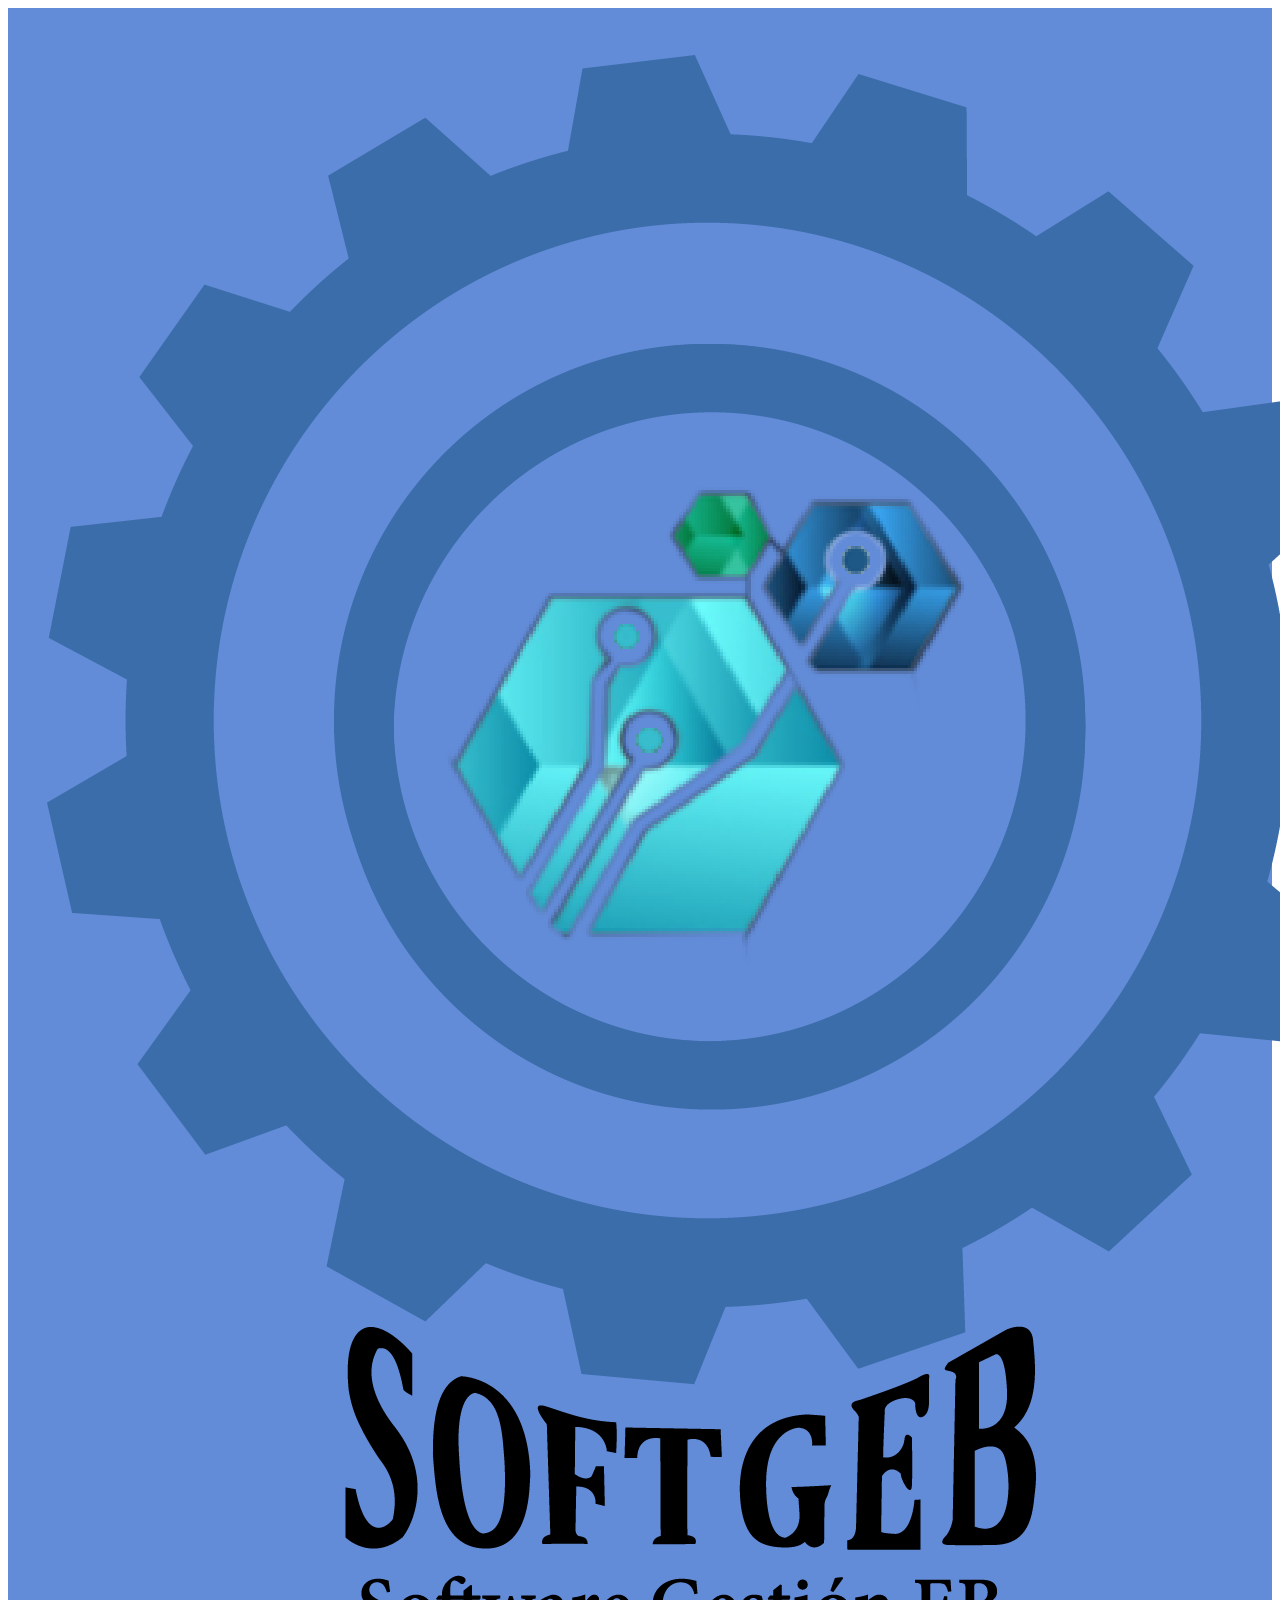
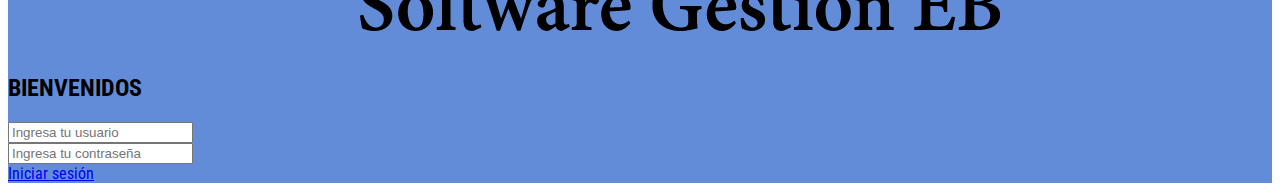
<file: index.html>
<!DOCTYPE html>
<html>
	
	<head lang="es">
		<meta charset="UTF-16" />
		<title>SOFTGEB</title>
		
		<!--Cargar hojas de estilo-->
		<link rel="stylesheet" href="./styles/index.css" />
		<!--Cargar bootstrap-->
		<link 
        	href="https://cdn.jsdelivr.net/npm/bootstrap@5.2.0/dist/css/bootstrap.min.css" rel="stylesheet" integrity="sha384-gH2yIJqKdNHPEq0n4Mqa/HGKIhSkIHeL5AyhkYV8i59U5AR6csBvApHHNl/vI1Bx" crossorigin="anonymous">
    	<script 
        	src="https://cdn.jsdelivr.net/npm/bootstrap@5.2.0/dist/js/bootstrap.bundle.min.js" integrity="sha384-A3rJD856KowSb7dwlZdYEkO39Gagi7vIsF0jrRAoQmDKKtQBHUuLZ9AsSv4jD4Xa" crossorigin="anonymous">
    	</script>
    	<script 
        	src="https://cdn.jsdelivr.net/npm/@popperjs/core@2.11.5/dist/umd/popper.min.js" integrity="sha384-Xe+8cL9oJa6tN/veChSP7q+mnSPaj5Bcu9mPX5F5xIGE0DVittaqT5lorf0EI7Vk" crossorigin="anonymous"></script>
    	<script 
        	src="https://cdn.jsdelivr.net/npm/bootstrap@5.2.0/dist/js/bootstrap.min.js" 
        	integrity="sha384-ODmDIVzN+pFdexxHEHFBQH3/9/vQ9uori45z4JjnFsRydbmQbmL5t1tQ0culUzyK" crossorigin="anonymous">
    	</script>

		<link rel="preconnect" href="https://fonts.googleapis.com">
		<link rel="preconnect" href="https://fonts.gstatic.com" crossorigin>
		<link href="https://fonts.googleapis.com/css2?family=Dosis&family=Roboto+Condensed&display=swap" rel="stylesheet">


	</head>
	
	<body>

		<section class="vh-100" style="background-color: #638cd8;">
			<div class="container py-5 h-100">
				<div class="row d-flex justify-content-center align-items-center h-100">
					<div class="col-12 col-md-10 col-lg-7 col-xl-6">
						<div class="card shadow-2-strong" style="border-radius: 1rem;">
							<div class="card-body p-2 text-center">
								<img src="./img/Logo Softgeb.png" class="w-50" alt="logo" />
								<h2 class="mb-4 pt-2">BIENVENIDOS</h2>
								<form>
									<div class="mb-4">
										<input type="text" id="user" class="form-control" placeholder="Ingresa tu usuario"/>
									</div>
						  
									<div class="mb-4">
										<input type="password" id="password" class="form-control" placeholder="Ingresa tu contraseña" />
									</div>
								</form>
								<div class="d-grid gap-2 col-6 mx-auto mb-4">
									<a class="btn btn-primary" href="./inventario.html" role="button">Iniciar sesión</a>
								</div>
							</div>
						</div>
					</div>
				</div>
			</div>
		</section>
		
		<!--Cargar scripts-->
		<script src="./scripts/index.js"></script>
	</body>
</html>
</file>
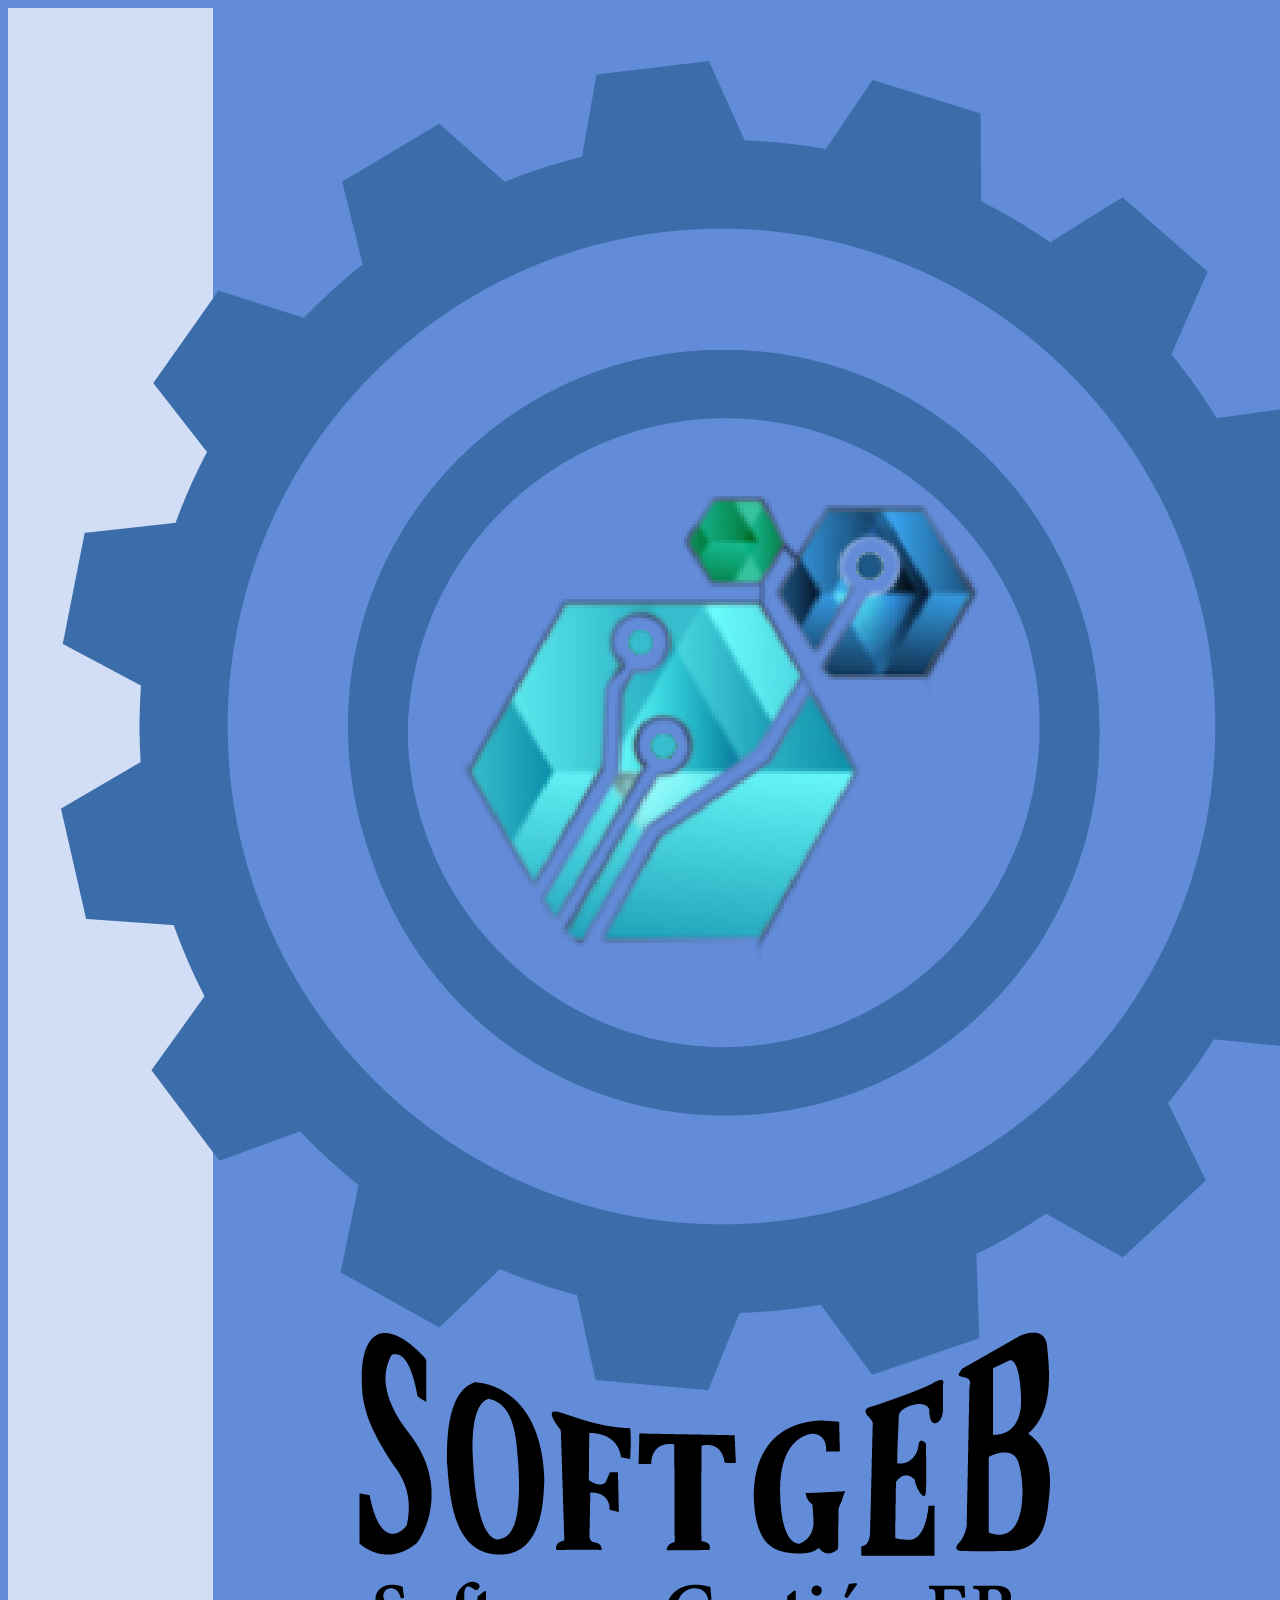
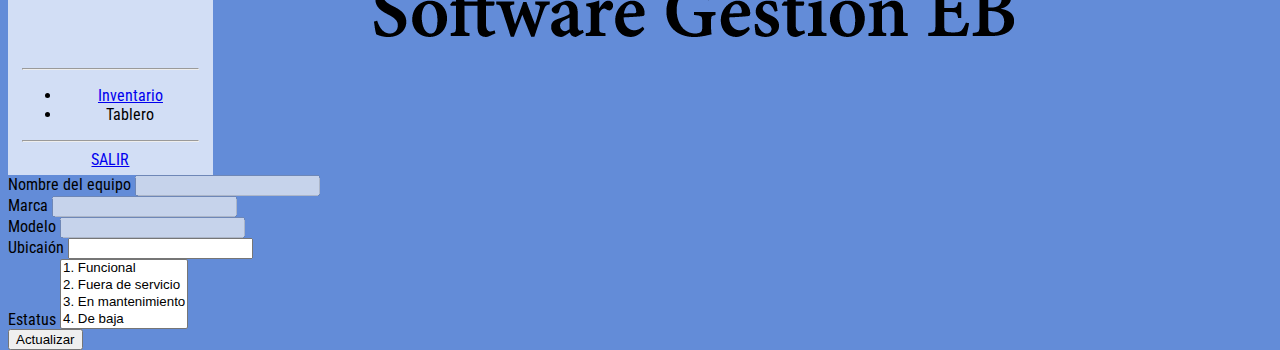
<file: actualizar.html>
<!DOCTYPE html>
<html>
	
	<head lang="es">
		<meta charset="UTF-16" />
		<title>SOFTGEB - ACTUALIZAR</title>
		
		<link rel="stylesheet" href="./styles/actualizar.css" />

		<link 
        	href="https://cdn.jsdelivr.net/npm/bootstrap@5.2.0/dist/css/bootstrap.min.css" rel="stylesheet" integrity="sha384-gH2yIJqKdNHPEq0n4Mqa/HGKIhSkIHeL5AyhkYV8i59U5AR6csBvApHHNl/vI1Bx" crossorigin="anonymous">
    	<script 
        	src="https://cdn.jsdelivr.net/npm/bootstrap@5.2.0/dist/js/bootstrap.bundle.min.js" integrity="sha384-A3rJD856KowSb7dwlZdYEkO39Gagi7vIsF0jrRAoQmDKKtQBHUuLZ9AsSv4jD4Xa" crossorigin="anonymous">
    	</script>
    	<script 
        	src="https://cdn.jsdelivr.net/npm/@popperjs/core@2.11.5/dist/umd/popper.min.js" integrity="sha384-Xe+8cL9oJa6tN/veChSP7q+mnSPaj5Bcu9mPX5F5xIGE0DVittaqT5lorf0EI7Vk" crossorigin="anonymous"></script>
    	<script 
        	src="https://cdn.jsdelivr.net/npm/bootstrap@5.2.0/dist/js/bootstrap.min.js" 
        	integrity="sha384-ODmDIVzN+pFdexxHEHFBQH3/9/vQ9uori45z4JjnFsRydbmQbmL5t1tQ0culUzyK" crossorigin="anonymous">
    	</script>

<link rel="preconnect" href="https://fonts.googleapis.com">
<link rel="preconnect" href="https://fonts.gstatic.com" crossorigin>
<link href="https://fonts.googleapis.com/css2?family=Dosis&family=Roboto+Condensed&display=swap" rel="stylesheet">


	</head>
	
	<body class="body">
		<main class="d-flex">			
				<div class="flex-sidebar d-none d-lg-block me-5 sidebar">
					<div class="d-flex flex-column p-3 logo_content">
						<img src="./img/Logo Softgeb.png" class="img-fluid" alt="logo de Softgeb">	
					</div>
					<hr>
					<ul class="nav nav-pills flex-column mb-auto">
						<li class="nav-item">
							<a class="nav-link active" href="./inventario.html">Inventario</a>
						</li>
						<li>
							<a class="nav-link disabled">Tablero</a>
						</li>
					</ul>
					<hr>
					<div class="pt-1">
						<a class="btn btn-primary" href="./index.html" role="button">SALIR</a>
					</div>
				</div>
				<form class="flex-form align-self-center m-auto p-5 bg-gradient" onsubmit="">
					<div class="mb-2">
						<label for="nombre_equipo" class="form-label">Nombre del equipo</label>
						<input type="text" class="form-control" id="nombre_equipo" aria-label="Disabled input example" disabled>
					</div>
					<div class="mb-2">
						<label for="marca" class="form-label">Marca</label>
						<input type="text" class="form-control" id="marca" aria-label="Disabled input example" disabled>
					</div>
					<div class="mb-2">
						<label for="modelo" class="form-label">Modelo</label>
						<input type="text" class="form-control" id="modelo" aria-label="Disabled input example" disabled>
					</div>
					<div class="mb-2">
						<label for="ubicacion" class="form-label">Ubicaión</label>
						<input type="text" class="form-control" id="ubicacion">
					</div>
					<label for="estatus" class="form-label">Estatus</label>
					<select class="form-select" multiple >
						<option value="1">1. Funcional</option>
						<option value="2">2. Fuera de servicio</option>
						<option value="3">3. En mantenimiento</option>
						<option value="3">4. De baja</option>
					</select>
					<div class="pt-2">
						<button class="btn btn-primary">Actualizar</button>
					</div>
				</form>
		</main>
	</body>
</html>
</file>
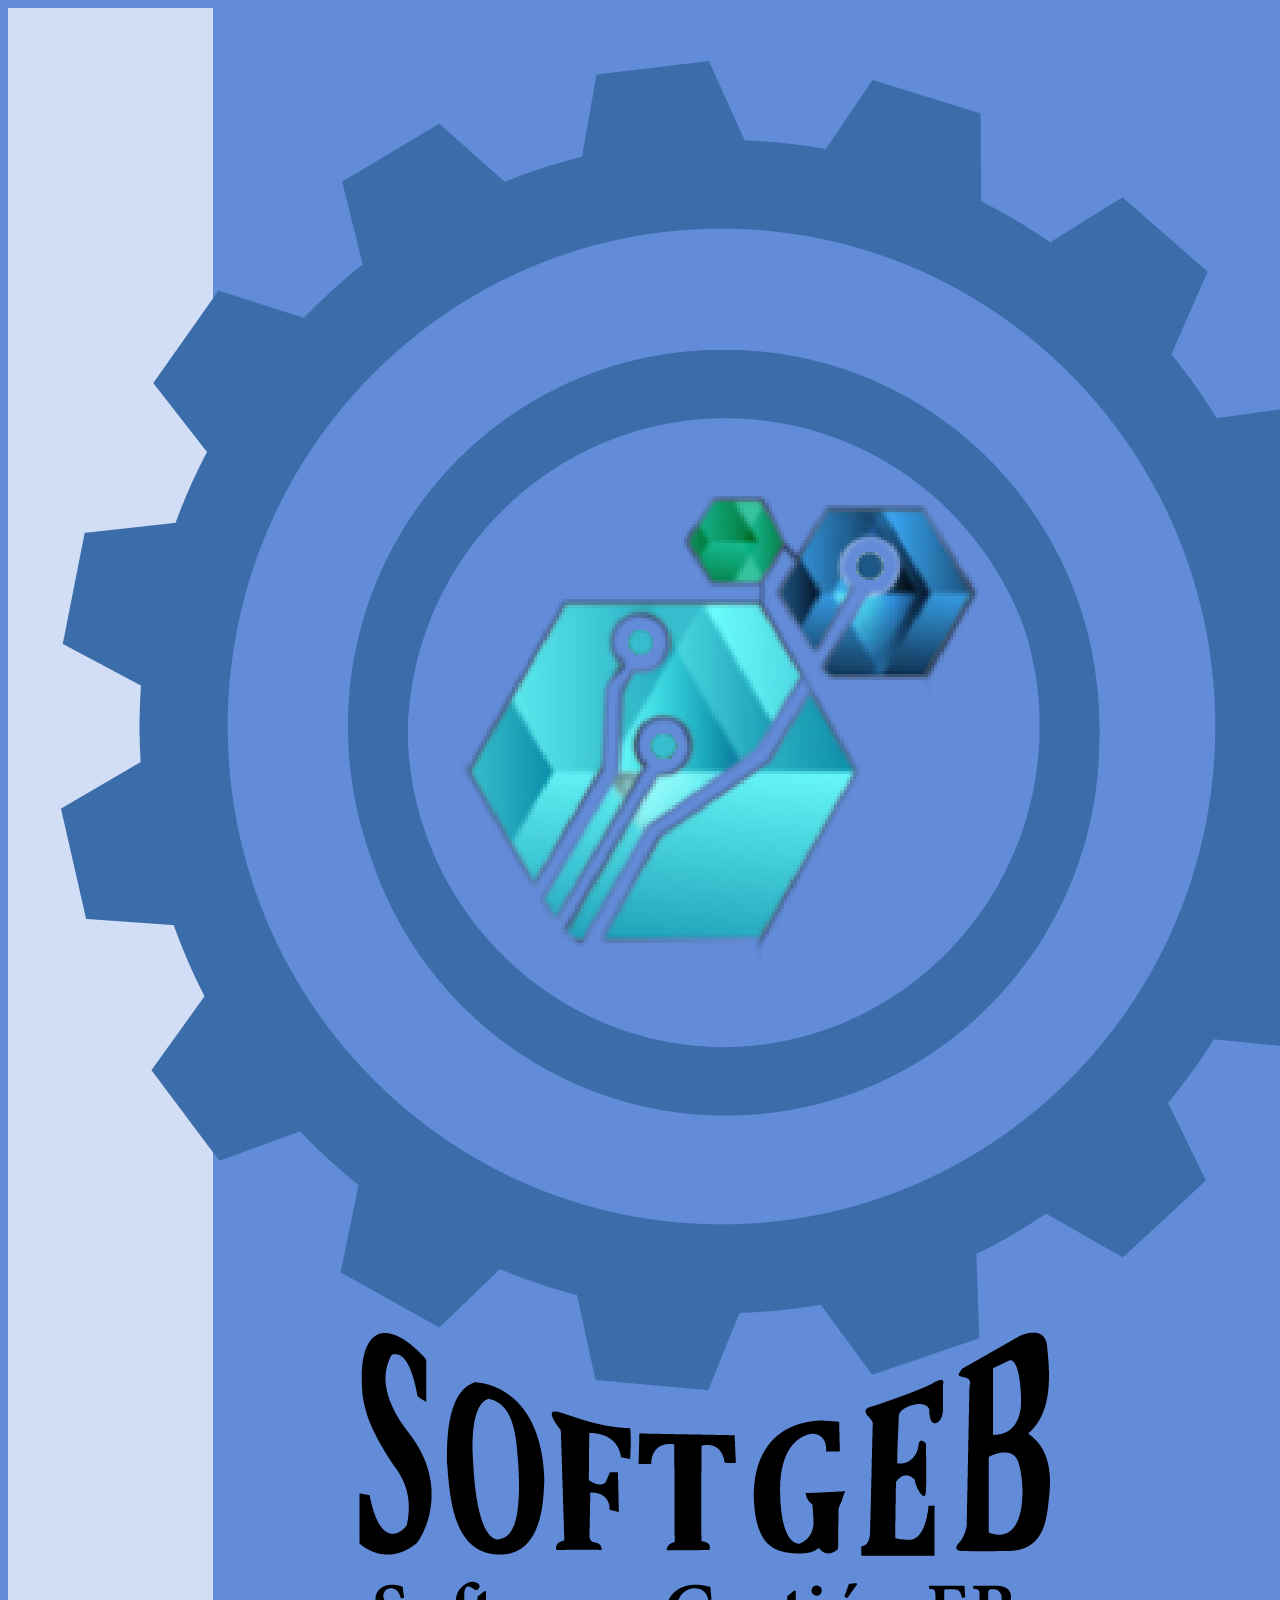
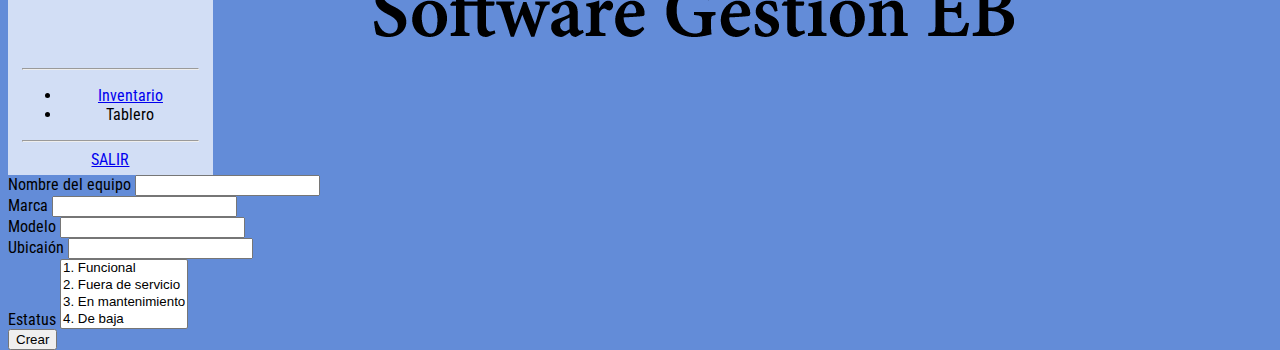
<file: crear.html>
<!DOCTYPE html>
<html>
	
	<head lang="es">
		<meta charset="UTF-16" />
		<title>SOFTGEB - CREAR</title>
		
		<link rel="stylesheet" href="./styles/crear.css" />

		<link 
        	href="https://cdn.jsdelivr.net/npm/bootstrap@5.2.0/dist/css/bootstrap.min.css" rel="stylesheet" integrity="sha384-gH2yIJqKdNHPEq0n4Mqa/HGKIhSkIHeL5AyhkYV8i59U5AR6csBvApHHNl/vI1Bx" crossorigin="anonymous">
    	<script 
        	src="https://cdn.jsdelivr.net/npm/bootstrap@5.2.0/dist/js/bootstrap.bundle.min.js" integrity="sha384-A3rJD856KowSb7dwlZdYEkO39Gagi7vIsF0jrRAoQmDKKtQBHUuLZ9AsSv4jD4Xa" crossorigin="anonymous">
    	</script>
    	<script 
        	src="https://cdn.jsdelivr.net/npm/@popperjs/core@2.11.5/dist/umd/popper.min.js" integrity="sha384-Xe+8cL9oJa6tN/veChSP7q+mnSPaj5Bcu9mPX5F5xIGE0DVittaqT5lorf0EI7Vk" crossorigin="anonymous"></script>
    	<script 
        	src="https://cdn.jsdelivr.net/npm/bootstrap@5.2.0/dist/js/bootstrap.min.js" 
        	integrity="sha384-ODmDIVzN+pFdexxHEHFBQH3/9/vQ9uori45z4JjnFsRydbmQbmL5t1tQ0culUzyK" crossorigin="anonymous">
    	</script>

<link rel="preconnect" href="https://fonts.googleapis.com">
<link rel="preconnect" href="https://fonts.gstatic.com" crossorigin>
<link href="https://fonts.googleapis.com/css2?family=Dosis&family=Roboto+Condensed&display=swap" rel="stylesheet">


	</head>
	
	<body class="body">
		<main class="d-flex">			
				<div class="flex-sidebar d-none d-lg-block me-5 sidebar">
					<div class="d-flex flex-column p-3 logo_content">
						<img src="./img/Logo Softgeb.png" class="img-fluid" alt="logo de Softgeb">	
					</div>
					<hr>
					<ul class="nav nav-pills flex-column mb-auto">
						<li class="nav-item">
							<a class="nav-link active" href="./inventario.html">Inventario</a>
						</li>
						<li>
							<a class="nav-link disabled">Tablero</a>
						</li>
					</ul>
					<hr>
					<div class="pt-1">
						<a class="btn btn-primary" href="./index.html" role="button">SALIR</a>
					</div>
				</div>

				<!--Formulario-->
				<form class="flex-form align-self-center m-auto p-5 bg-gradient" onsubmit="get_data_form(event)">
						<div class="mb-2">
							<label for="nombre_equipo" class="form-label">Nombre del equipo</label>
							<input type="text" class="form-control" id="nombre_equipo" name="nombre_equipo">
						</div>
						<div class="mb-2">
							<label for="marca" class="form-label">Marca</label>
							<input type="text" class="form-control" id="marca" name="marca">
						</div>
						<div class="mb-2">
							<label for="modelo" class="form-label">Modelo</label>
							<input type="text" class="form-control" id="modelo" name="modelo">
						</div>
						<div class="mb-2">
							<label for="ubicacion" class="form-label">Ubicaión</label>
							<input type="number" class="form-control" id="ubicacion" name="ubicacion">
						</div>
						<label for="estatus" class="form-label">Estatus</label>
						<select type="number" class="form-select" multiple name="estatus">
							<option value="1">1. Funcional</option>
							<option value="2">2. Fuera de servicio</option>
							<option value="3">3. En mantenimiento</option>
							<option value="4">4. De baja</option>
						</select>
						<div class="pt-2">
							<button type="submit" class="btn btn-primary" id="btn-crear">
								Crear
							</button>
						</div>
					</div>
				</form>
				
		</main>
	</body>
</html>
</file>
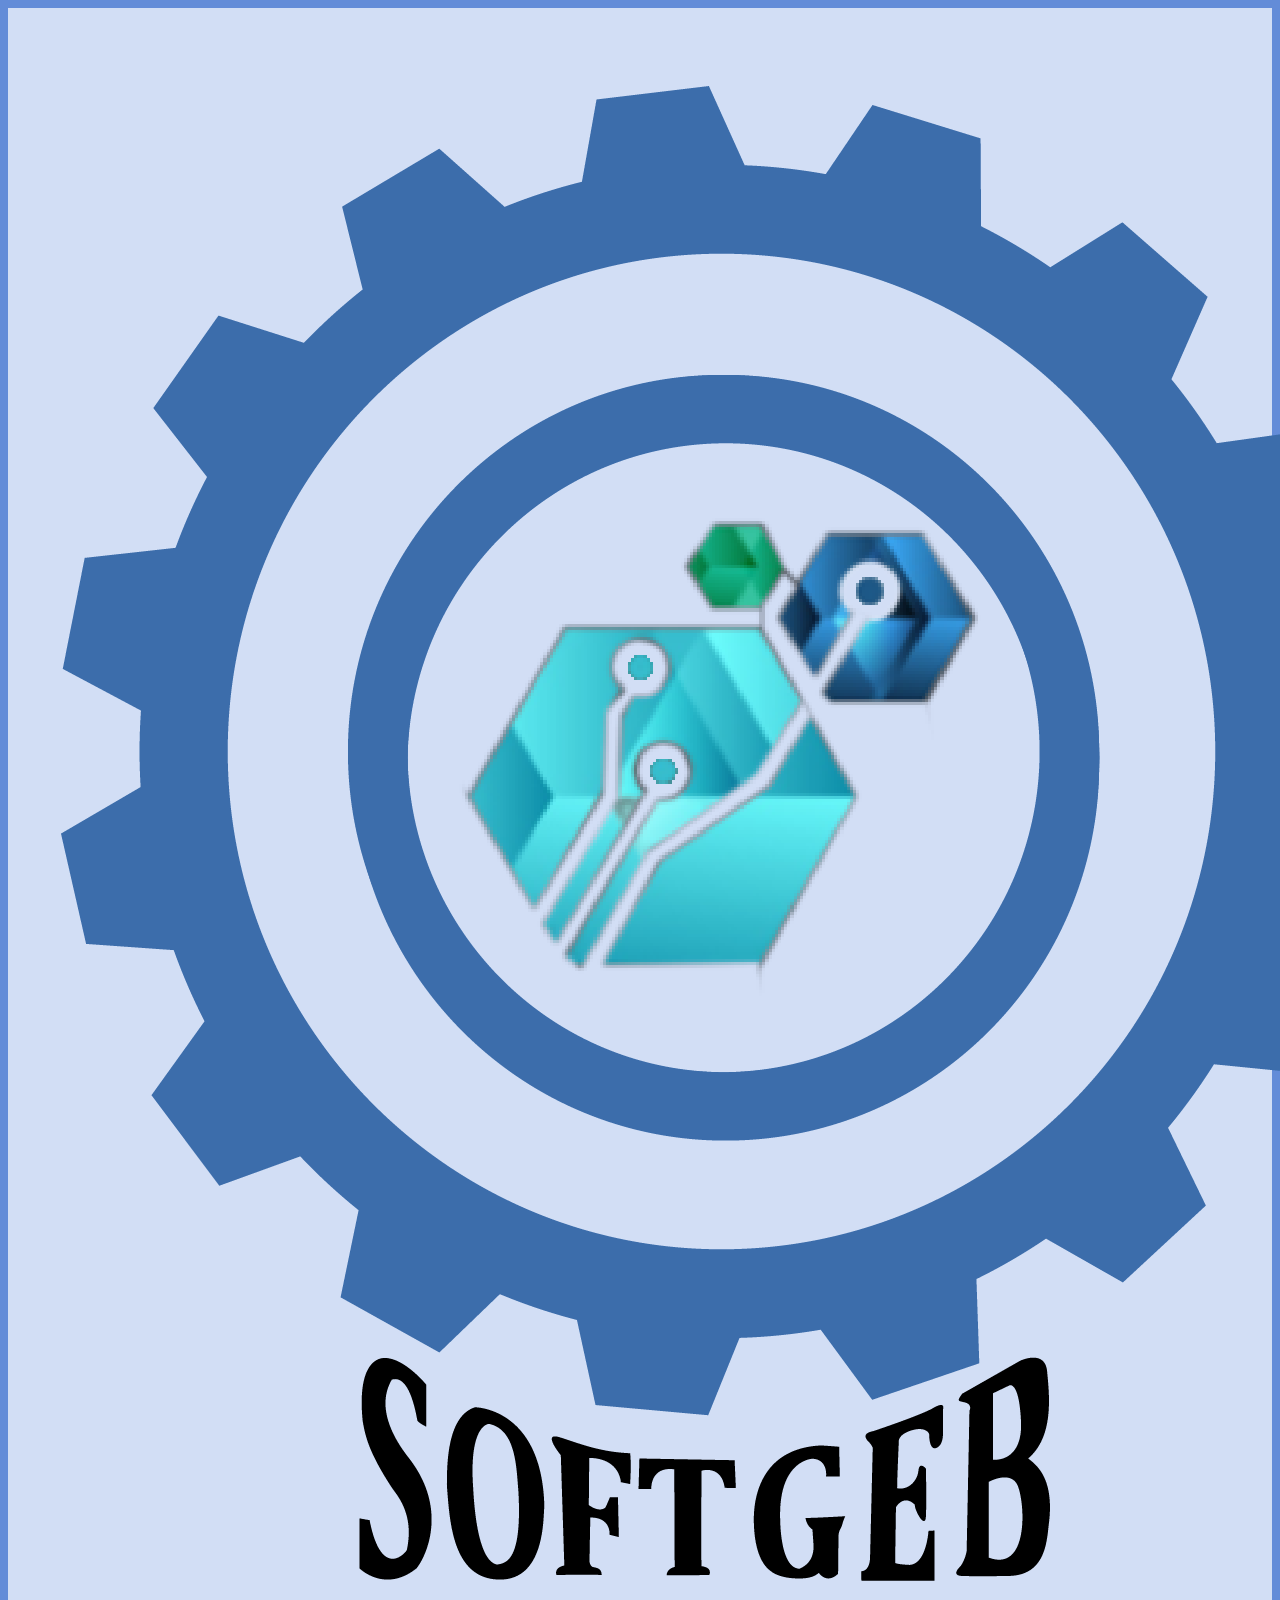
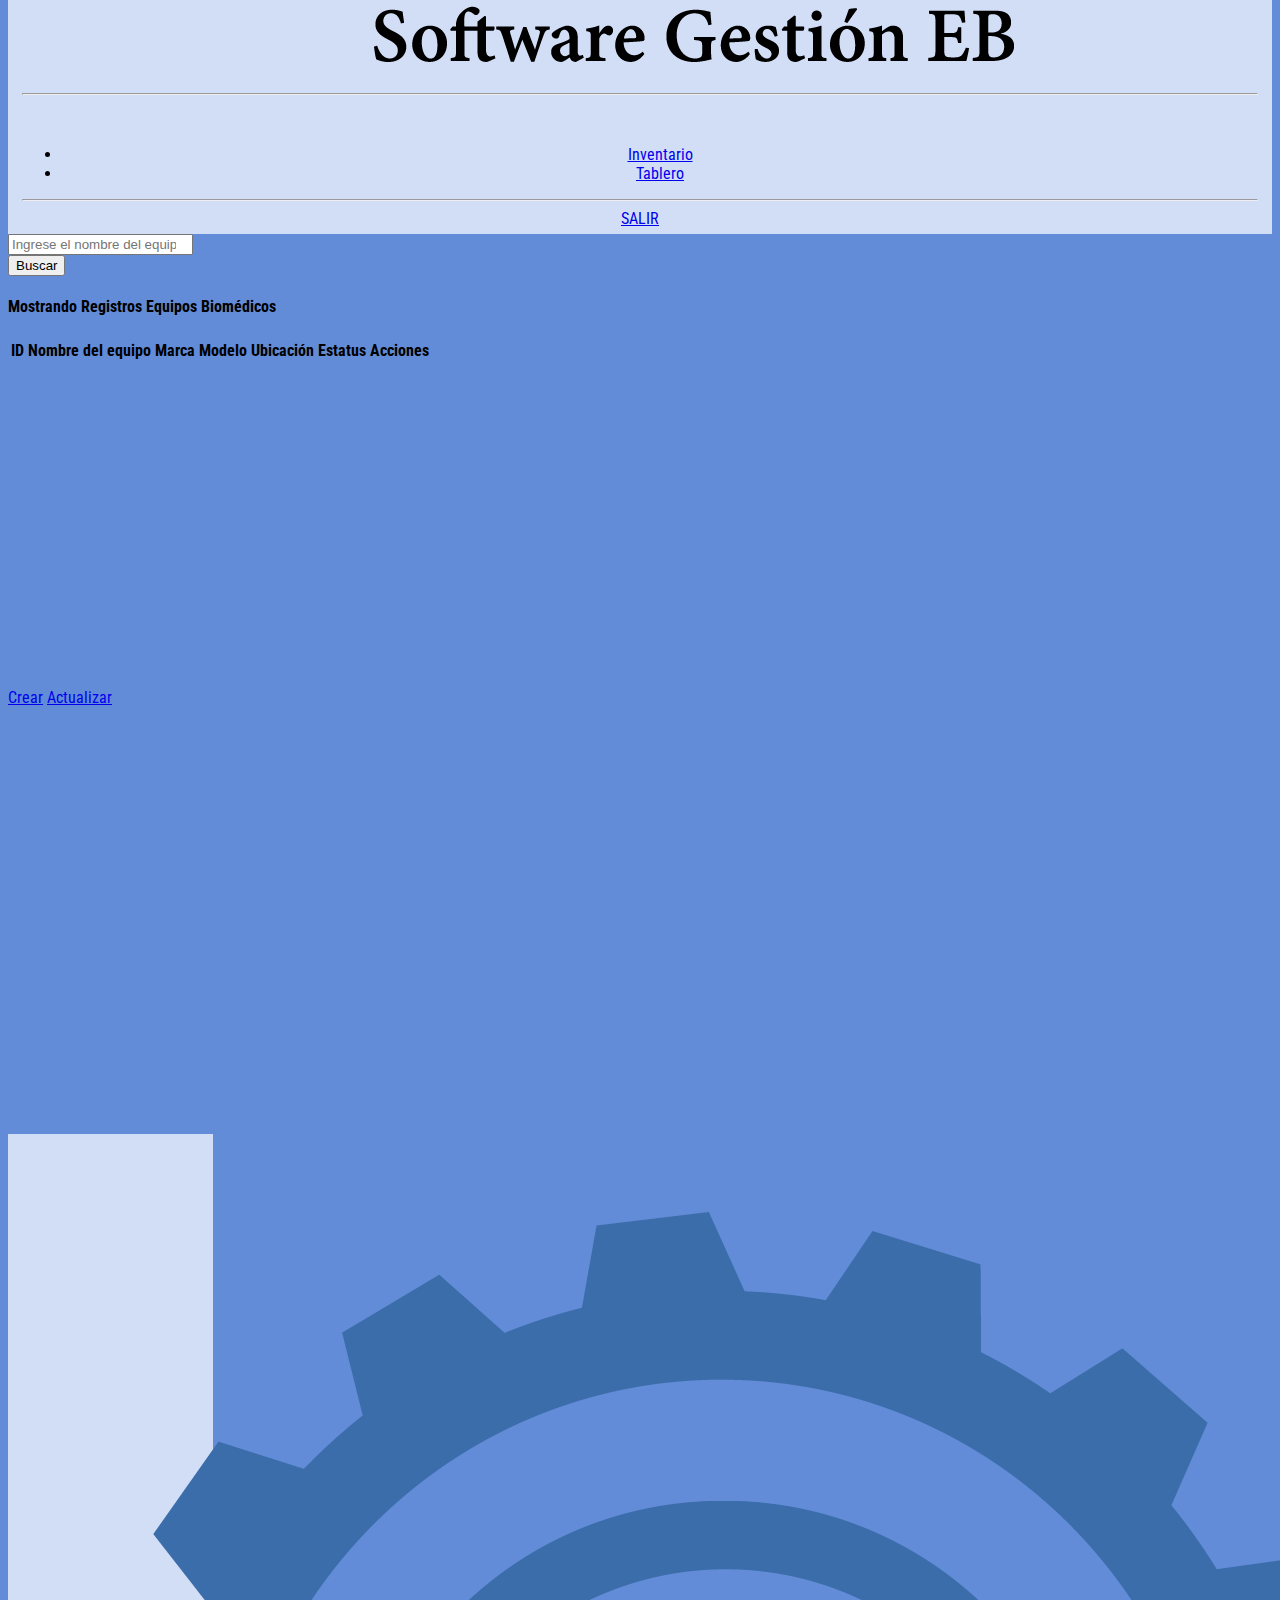
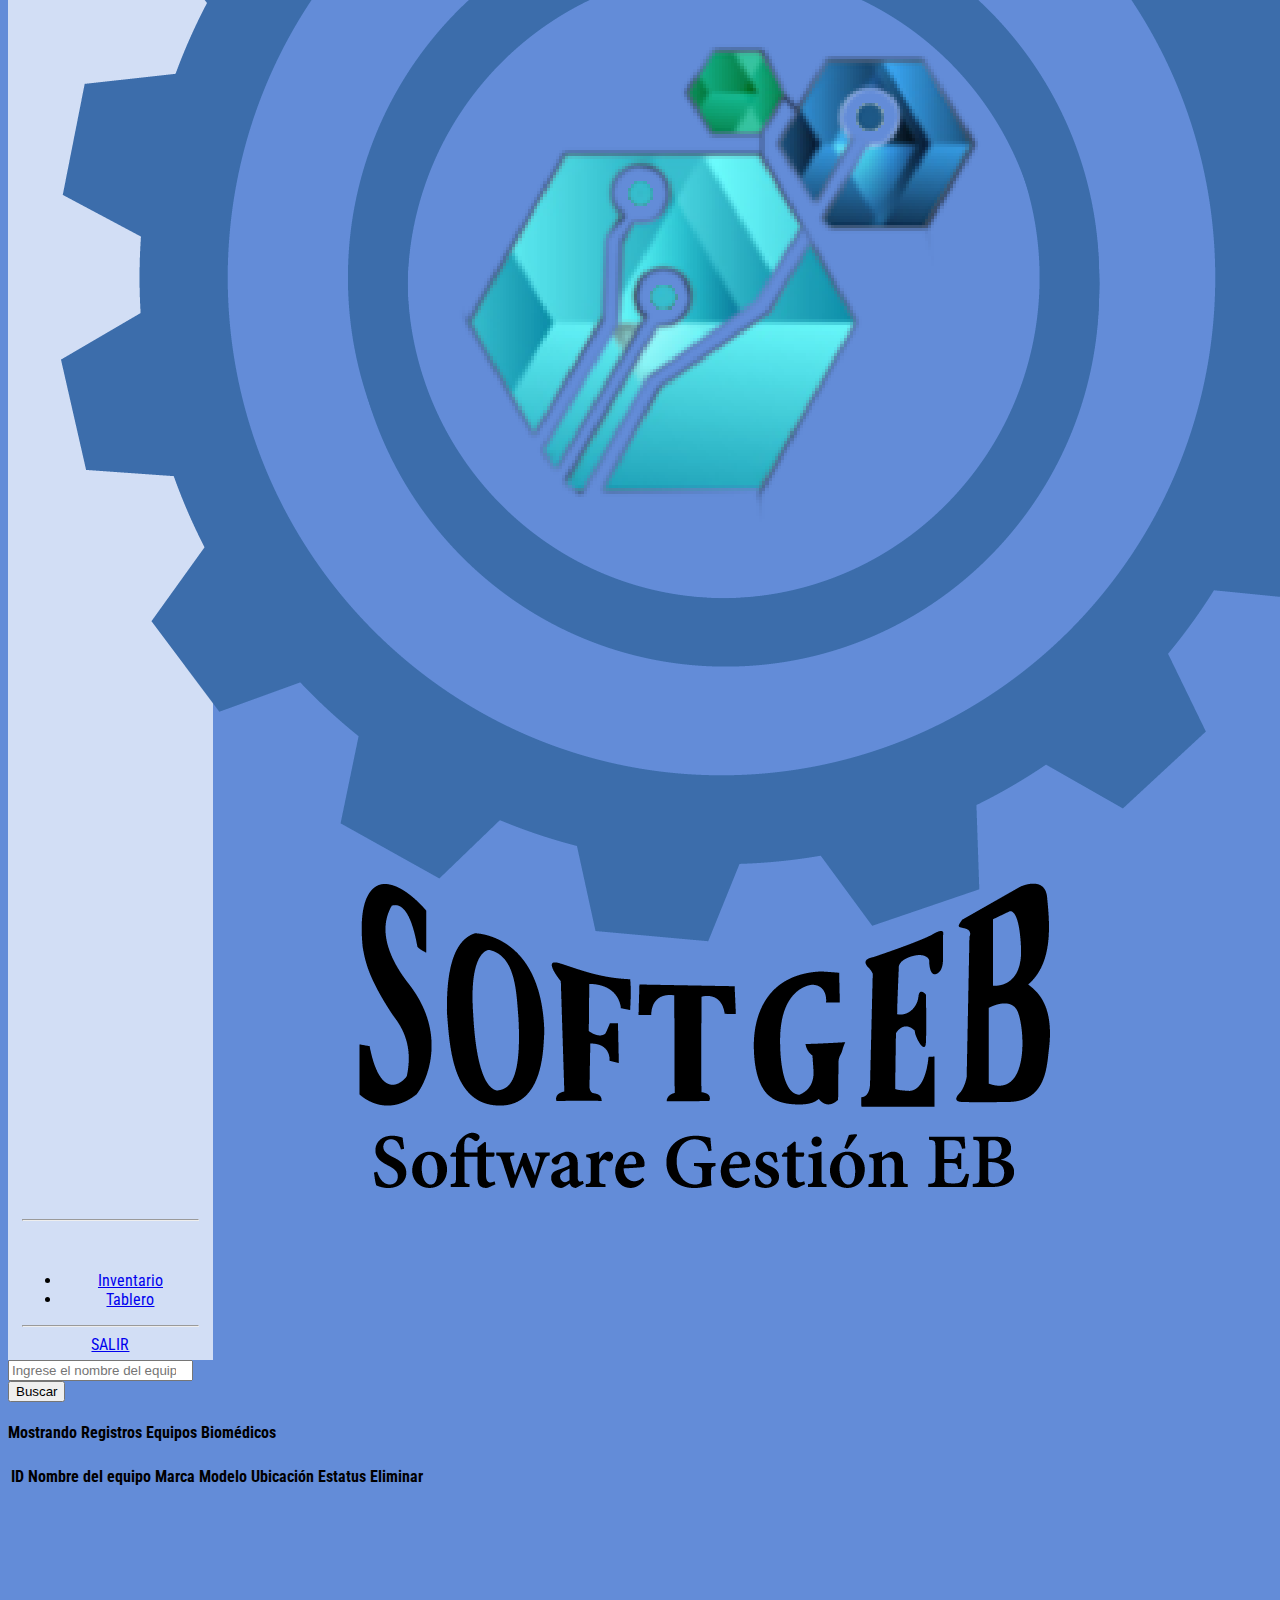
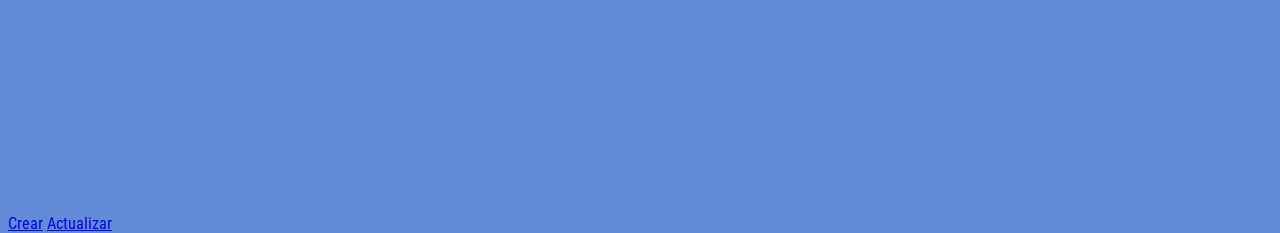
<file: inventario.html>
<!DOCTYPE html>
<html>
	<head lang="es">
		<meta charset="UTF-16" />
		<title>Softgeb - Inventario</title>

		<link rel="stylesheet" href="./styles/inventario.css" />

		<link
			href="https://cdn.jsdelivr.net/npm/bootstrap@5.2.0/dist/css/bootstrap.min.css"
			rel="stylesheet"
			integrity="sha384-gH2yIJqKdNHPEq0n4Mqa/HGKIhSkIHeL5AyhkYV8i59U5AR6csBvApHHNl/vI1Bx"
			crossorigin="anonymous"
		/>
		<script
			src="https://cdn.jsdelivr.net/npm/bootstrap@5.2.0/dist/js/bootstrap.bundle.min.js"
			integrity="sha384-A3rJD856KowSb7dwlZdYEkO39Gagi7vIsF0jrRAoQmDKKtQBHUuLZ9AsSv4jD4Xa"
			crossorigin="anonymous"
		></script>
		<script
			src="https://cdn.jsdelivr.net/npm/@popperjs/core@2.11.5/dist/umd/popper.min.js"
			integrity="sha384-Xe+8cL9oJa6tN/veChSP7q+mnSPaj5Bcu9mPX5F5xIGE0DVittaqT5lorf0EI7Vk"
			crossorigin="anonymous"
		></script>
		<script
			src="https://cdn.jsdelivr.net/npm/bootstrap@5.2.0/dist/js/bootstrap.min.js"
			integrity="sha384-ODmDIVzN+pFdexxHEHFBQH3/9/vQ9uori45z4JjnFsRydbmQbmL5t1tQ0culUzyK"
			crossorigin="anonymous"
		></script>

		<link
			rel="stylesheet"
			href="https://cdn.jsdelivr.net/npm/bootstrap-icons@1.9.1/font/bootstrap-icons.css"
		/>
		<link rel="preconnect" href="https://fonts.googleapis.com" />
		<link rel="preconnect" href="https://fonts.gstatic.com" crossorigin />
		<link
			href="https://fonts.googleapis.com/css2?family=Dosis&family=Roboto+Condensed&display=swap"
			rel="stylesheet"
		/>
	</head>

	<body class="body">
		<div class="container-fluid">
			<div class="row">
				<div class="col-lg-2 col-md-1 sidebar">
					<div class="logo_content">
						<img
							src="./img/Logo Softgeb.png"
							class="img-fluid"
							alt="logo de Softgeb"
						/>
					</div>
					<hr />
					<ul class="nav nav-pills flex-column mb-auto">
						<li class="nav-item">
							<a
								class="nav-link active"
								aria-current="page"
								href="./inventario.html"
								>Inventario</a
							>
						</li>
						<li class="nav-item">
							<a class="nav-link" href="./tablero.html">Tablero</a>
						</li>
					</ul>
					<hr />
					<div class="pt-5">
						<a class="btn btn-primary" href="./index.html" role="button"
							>SALIR</a
						>
					</div>
				</div>
				<main class="ms-lg-auto col-lg-10 p-4">
					<nav class="navbar rounded-1 m-3 bg-light">
						<div class="container d-flex">
							<div class="flex-fill">
								<input
									class="form-control"
									type="search"
									placeholder="Ingrese el nombre del equipo"
									aria-label="Search"
								/>
							</div>
							<div class="m-2">
								<button class="btn btn-outline-primary" type="submit">
									Buscar
								</button>
							</div>
						</div>
					</nav>

					<div class="container-fluid rounded bg-light p-3">
						<h4 class="text-center">Mostrando Registros Equipos Biomédicos</h4>
						<div class="overflow-auto text-center tabla">
							<table class="table table-striped align-text-top mt-2">
								<thead class="table-dark">
									<tr>
										<th scope="col">ID</th>
										<th scope="col">Nombre del equipo</th>
										<th scope="col">Marca</th>
										<th scope="col">Modelo</th>
										<th scope="col">Ubicación</th>
										<th scope="col">Estatus</th>
										<th scope="col">Acciones</th>
									</tr>
								</thead>
								<tbody class="tbody" id="tbody"></tbody>
							</table>
						</div>
						<div class="d-grid gap-2 d-md-block mt-4">
							<a class="btn btn-primary" href="./crear.html" role="button"
								>Crear</a
							>
							<a class="btn btn-primary" href="./actualizar.html" role="button"
								>Actualizar</a
							>
						</div>
					</div>
				</main>
			</div>
		</div>
		<script src="scripts/inventario.js"></script>
	</body>
</html>

</head>

<body class="body">	
	<main class="d-flex">	
		<div class="flex-sidebar d-none d-lg-block me-5 sidebar">
			<div class="d-flex flex-column p-3 logo_content">
				<img src="./img/Logo Softgeb.png" class="img-fluid" alt="logo de Softgeb">	
			</div>
			<hr>
			<ul class="nav nav-pills flex-column mb-auto">
				<li class="nav-item">
					<a class="nav-link active" href="./inventario.html">Inventario</a>
				</li>
				<li>
					<a class="nav-link" href="./tablero.html">Tablero</a>
				</li>
			</ul>
			<hr>
			<div class="pt-1">
				<a class="btn btn-primary" href="./index.html" role="button">SALIR</a>
			</div>
		</div>
		
		<nav class="flex-tabla d-flex flex-column align-content-center m-auto rounded">
			<div class="d-flex rounded-2 mb-2 p-2 bg-light">
				<div class="p-2 w-100">
					<input class="form-control" type="search" placeholder="Ingrese el nombre del equipo" aria-label="Search">
				</div>
				<div class="p-2 flex-shrink-1">
					<button class="btn btn-outline-primary" type="submit">Buscar</button>
				</div>				
			</div>

			<div class="d-flex rounded-2 flex-column p-4 bg-light">
				<h4 class="text-center">Mostrando Registros Equipos Biomédicos</h4>
				<div class="overflow-auto text-center tabla">
					<table class="table table-striped align-text-top mt-2">
							<thead class="table-dark">
								<tr>
								  <th scope="col">ID</th>
								  <th scope="col">Nombre del equipo</th>
								  <th scope="col">Marca</th>
								  <th scope="col">Modelo</th>
								  <th scope="col">Ubicación</th>
								  <th scope="col">Estatus</th>
								  <th scope="col">Eliminar</th>
								</tr>
							  </thead>
							  <tbody class="tbody"></tbody>
					</table>
				</div>	
				<div class="mt-4">
					<a class="btn btn-primary" href="./crear.html" role="button">Crear</a>
					<a class="btn btn-primary" href="./actualizar.html" role="button">Actualizar</a>
				</div>	
			</div>	
		</nav>
							
				
	</main>
</body>
</html>
</file>
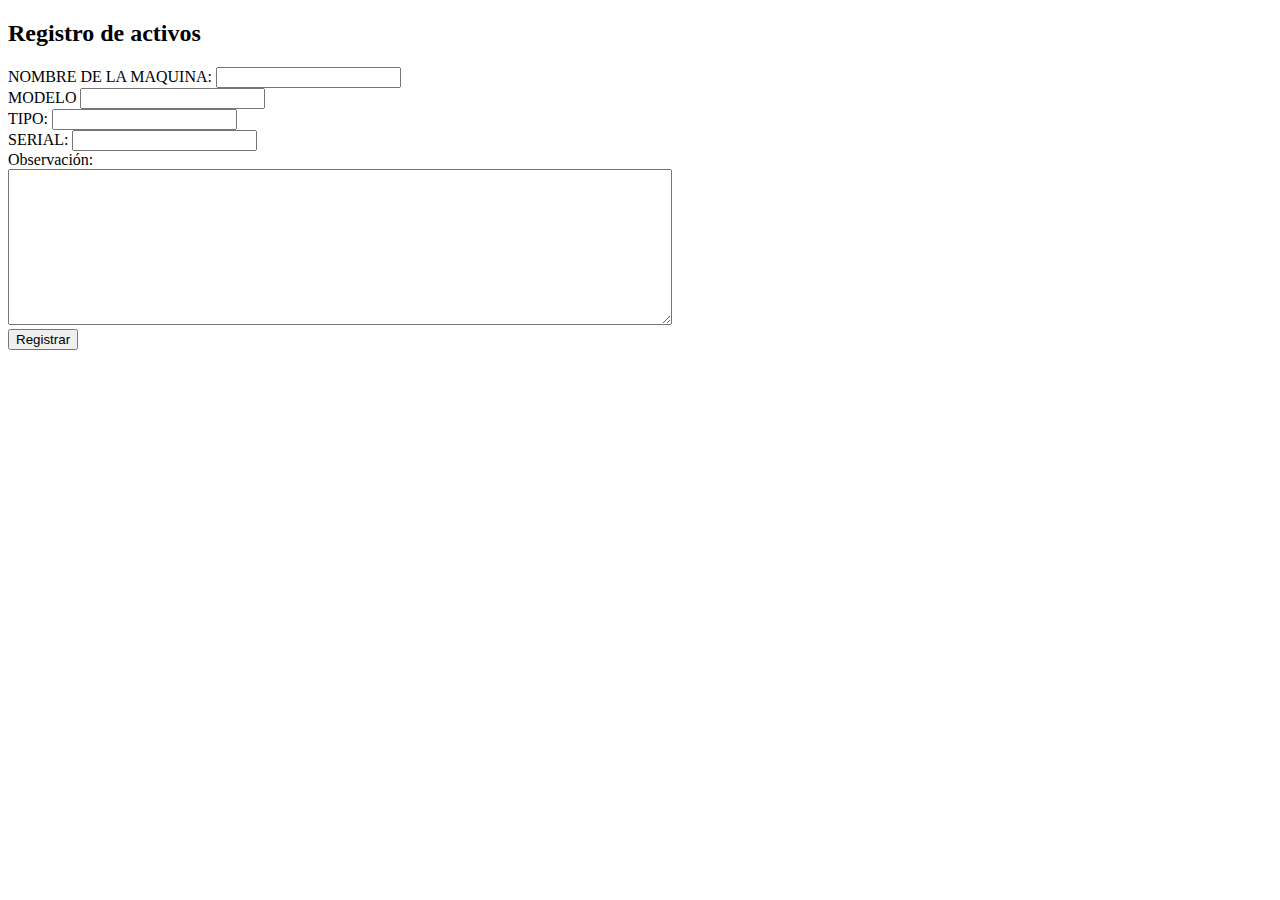
<file: registro.html>
<!DOCTYPE html>
<html>
	
	<head lang="es">
		<meta charset="UTF-16" />
		<title>SOFTGEB</title>
		
		<link rel="stylesheet" href="index.css" />
	</head>
	
	<body>
		<header>
			<h2>Registro de activos</h2>
		</header>
		<main>
			
			<form>
				
				<label for="nombre_maquina">NOMBRE DE LA MAQUINA: </label>
				<input type="text" id="NOMBRE DE LA MAQUINA" />
				<br />
				
				<label for="MODELO">MODELO</label>
				<input type="text" id="MODELO" />
				<br />
				
				<label for="tipo">TIPO: </label>
				<input type="text" id="tipo" />
				<br />
				
				<label for="serial">SERIAL: </label>
				<input type="text" id="serial" />
				<br />
				
				<!--Observación-->
				<label for="observacion">Observación: </label>
				<br />
				<textarea id="observacion" rows="10" cols="80"></textarea>
				<br />
				<button type="submit">Registrar</button>
			</form>
		</main>
		<footer></footer>
	</body>
</html>
</file>
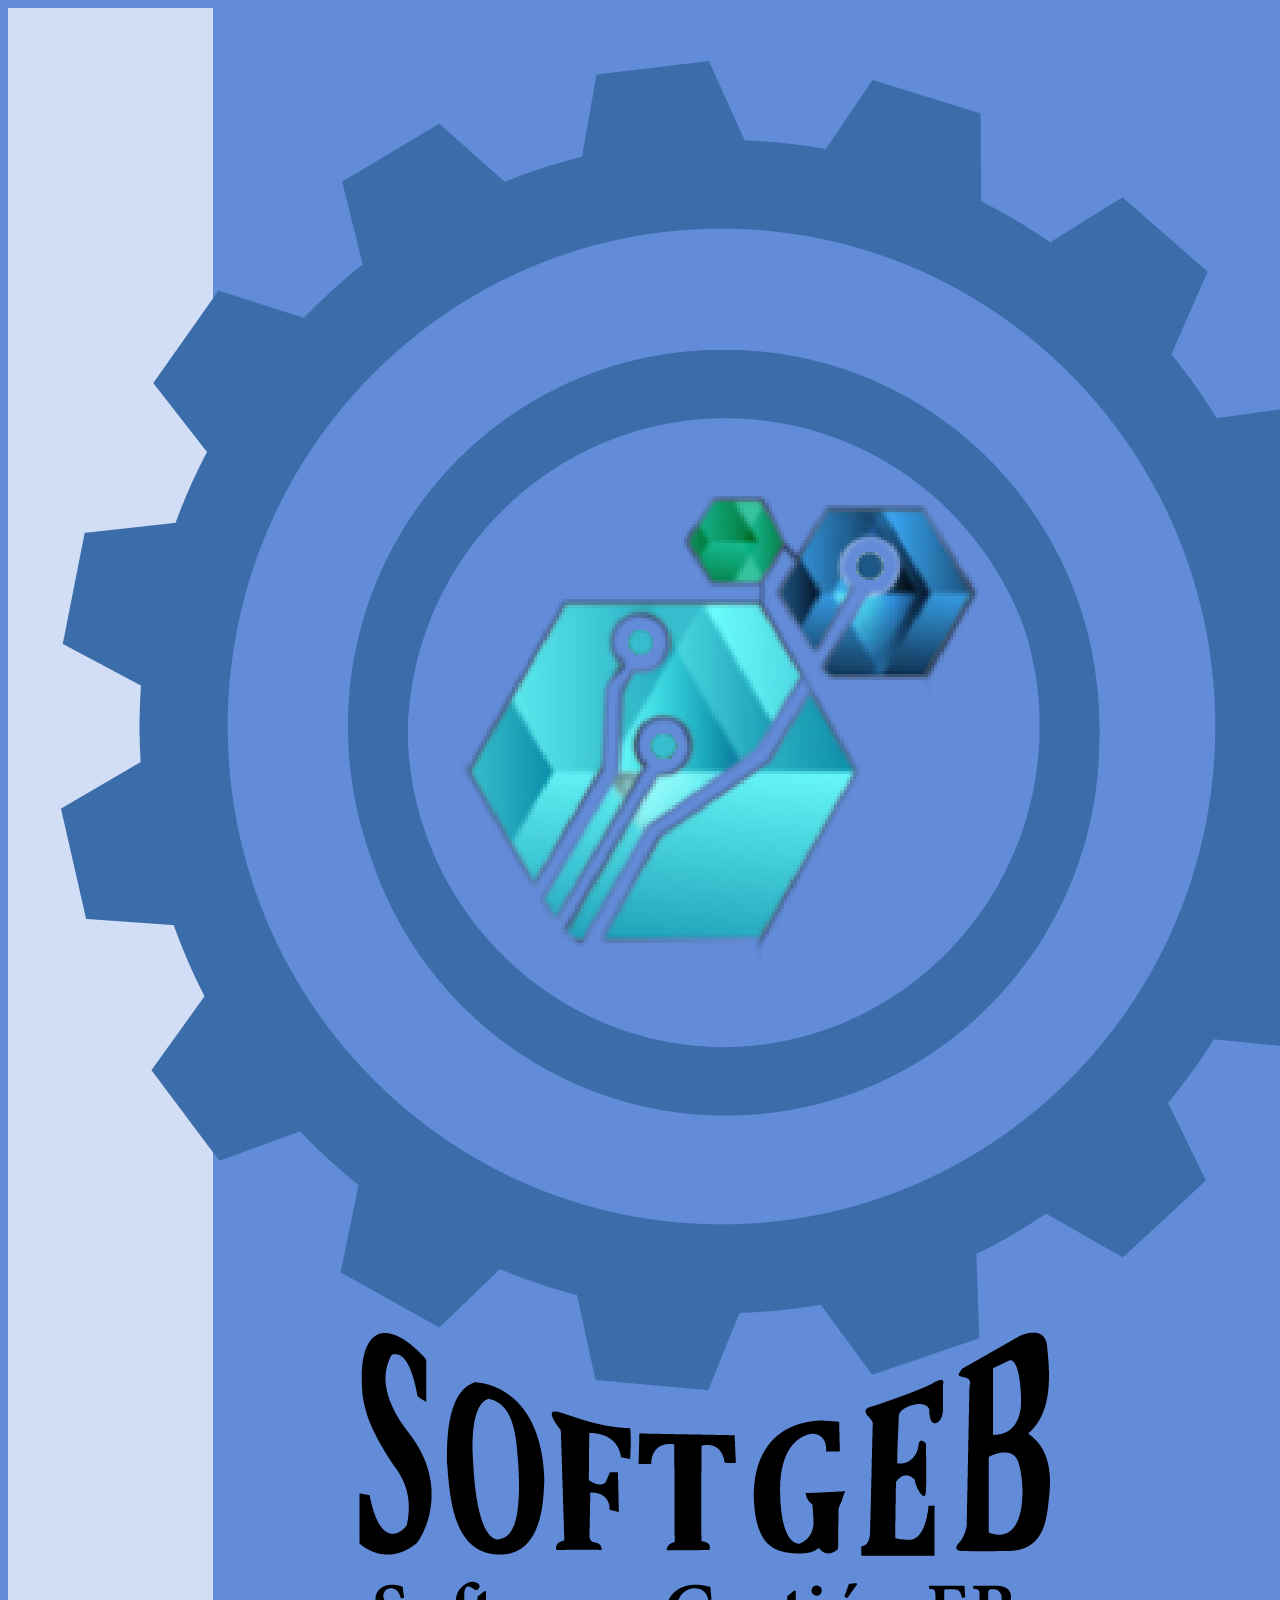
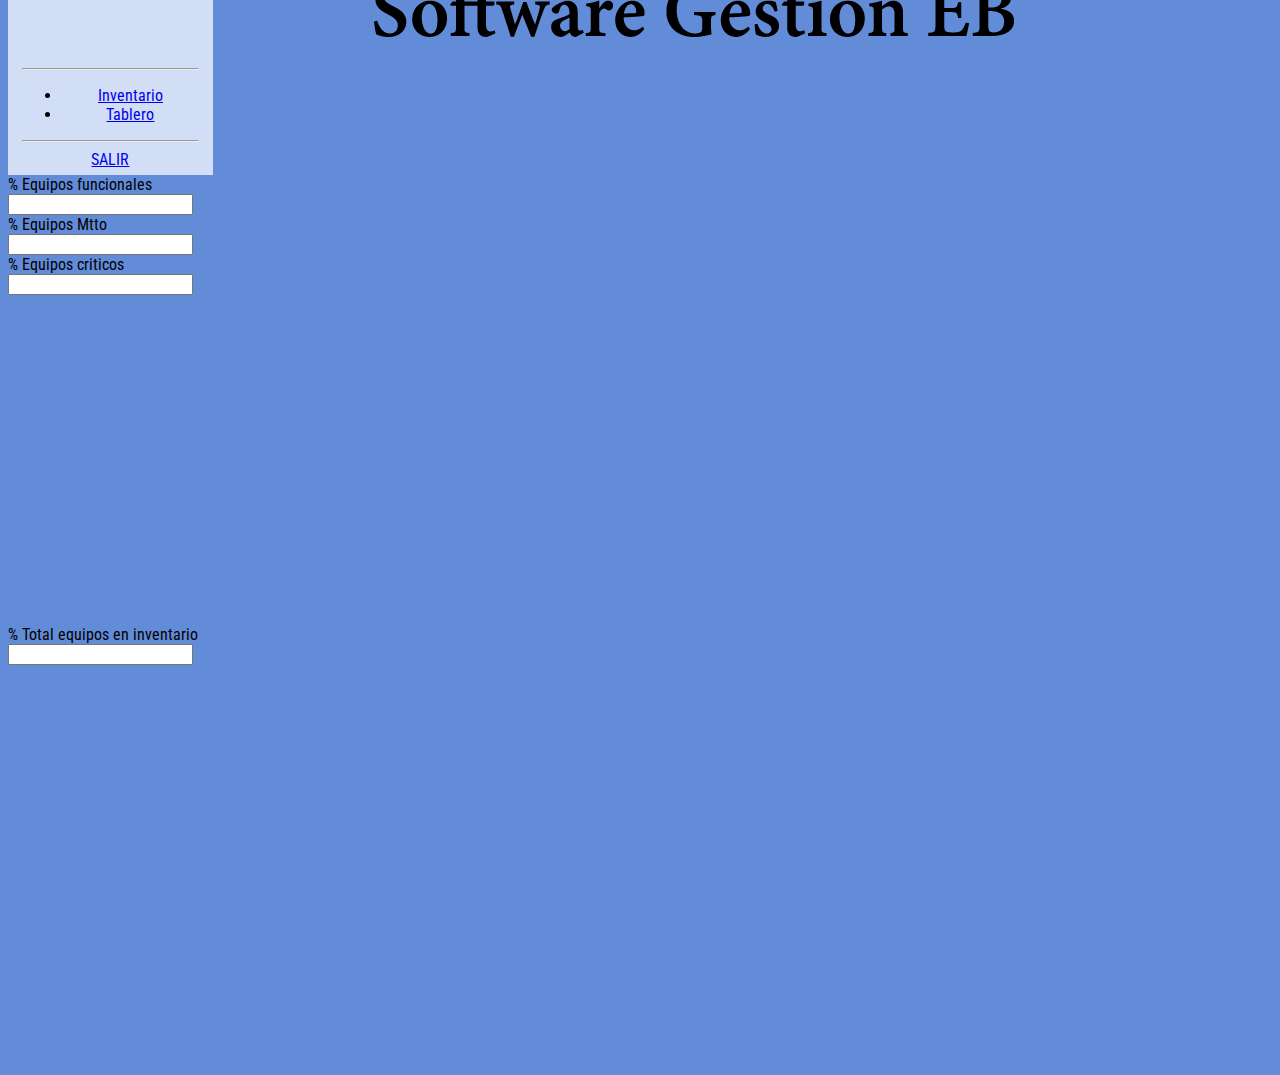
<file: tablero.html>
<!DOCTYPE html>
<html>
	
	<head lang="es">
		<meta charset="UTF-16" />
		<title>SOFTGEB - TABLERO</title>
		
		<link rel="stylesheet" href="./styles/tablero.css" />

		<link 
        	href="https://cdn.jsdelivr.net/npm/bootstrap@5.2.0/dist/css/bootstrap.min.css" rel="stylesheet" integrity="sha384-gH2yIJqKdNHPEq0n4Mqa/HGKIhSkIHeL5AyhkYV8i59U5AR6csBvApHHNl/vI1Bx" crossorigin="anonymous">
    	<script 
        	src="https://cdn.jsdelivr.net/npm/bootstrap@5.2.0/dist/js/bootstrap.bundle.min.js" integrity="sha384-A3rJD856KowSb7dwlZdYEkO39Gagi7vIsF0jrRAoQmDKKtQBHUuLZ9AsSv4jD4Xa" crossorigin="anonymous">
    	</script>
    	<script 
        	src="https://cdn.jsdelivr.net/npm/@popperjs/core@2.11.5/dist/umd/popper.min.js" integrity="sha384-Xe+8cL9oJa6tN/veChSP7q+mnSPaj5Bcu9mPX5F5xIGE0DVittaqT5lorf0EI7Vk" crossorigin="anonymous"></script>
    	<script 
        	src="https://cdn.jsdelivr.net/npm/bootstrap@5.2.0/dist/js/bootstrap.min.js" 
        	integrity="sha384-ODmDIVzN+pFdexxHEHFBQH3/9/vQ9uori45z4JjnFsRydbmQbmL5t1tQ0culUzyK" crossorigin="anonymous">
    	</script>

		<link rel="preconnect" href="https://fonts.googleapis.com">
		<link rel="preconnect" href="https://fonts.gstatic.com" crossorigin>
		<link href="https://fonts.googleapis.com/css2?family=Dosis&family=Roboto+Condensed&display=swap" rel="stylesheet">


	</head>
	
	<body class="body">
		<main class="d-flex">			
				<div class="flex-sidebar d-none d-lg-block sidebar">
					<div class="d-flex flex-column p-3 logo_content">
						<img src="./img/Logo Softgeb.png" class="img-fluid" alt="logo de Softgeb">	
					</div>
					<hr>
					<ul class="nav nav-pills flex-column mb-auto">
						<li class="nav-item">
							<a class="nav-link" href="./inventario.html">Inventario</a>
						</li>
						<li>
							<a class="nav-link active" aria-current="page" href="#">Tablero</a>
						</li>
					</ul>
					<hr>
					<div class="pt-1">
						<a class="btn btn-primary" href="./index.html" role="button">SALIR</a>
					</div>
				</div>
				<div class="d-flex flex-content align-items-center flex-column bg-gradient m-auto">
                    <div class="d-flex flex-box justify-content-between p-3">
                        <div class="card shadow-sm text-white bg-success mb-3 card-box">
                            <div class="card-header">% Equipos funcionales</div>
                            <div class="card-body pt-5">
                                <input class="form-control" type="text" readonly>
                            </div>
                        </div>
                        <div class="card text-white shadow-sm bg-warning mb-3 card-box">
                            <div class="card-header">% Equipos Mtto</div>
                            <div class="card-body pt-5">
                                <input class="form-control" type="text" readonly>
                            </div>
                        </div>
                        <div class="card shadow-sm text-white bg-danger mb-3 card-box">
                            <div class="card-header">% Equipos criticos</div>
                            <div class="card-body pt-5">
                                <input class="form-control" type="text" readonly>
                            </div>
                        </div>
                    </div>
                    
                    <div class="d-inline-flex flex-box justify-content-center p-3 ">
                        <div class="card shadow-sm text-white bg-dark mb-3 card-box">
                            <div class="card-header">% Total equipos en inventario</div>
                            <div class="card-body pt-5">
                                <input class="form-control" type="text" readonly>
                            </div>
                        </div>
                    </div>
				</div>
		</main>
	</body>
</html>
</file>
<file: styles/index.css>
section{
	font-family: 'Dosis', sans-serif;
	font-family: 'Roboto Condensed', sans-serif;	
}
</file>
<file: styles/actualizar.css>
.body{      
    background-color: #638cd8;
    font-family: 'Dosis', sans-serif;
	font-family: 'Roboto Condensed', sans-serif;
}

main{
    height: 100vh;
}

.flex-sidebar {
    width: 14%;
}

.flex-form{
    width: 34%;
}

.flex-content{
    width: 500px;
}

.sidebar{
    background-color: #d2def5;
    padding: 6px 14px;
    text-align: center;
}

.nav{
    height: 50%;
}
</file>
<file: styles/crear.css>
.body{      
    background-color: #638cd8;
    font-family: 'Dosis', sans-serif;
	font-family: 'Roboto Condensed', sans-serif;
}

main{
    height: 100vh;
}

.flex-sidebar {
    width: 14%;
}

.flex-form{
    width: 44%;
}

.flex-content{
    width: 500px;
}

.sidebar{
    background-color: #d2def5;
    padding: 6px 14px;
    text-align: center;
}

.nav{
    height: 50%;
}
</file>
<file: styles/inventario.css>
.body{      
  background-color: #638cd8;
  font-family: 'Dosis', sans-serif;
  font-family: 'Roboto Condensed', sans-serif;
}

main{
  height: 100vh;
}

.flex-sidebar {
  width: 14%;
}

.sidebar{
  background-color: #d2def5;
  padding: 6px 14px;
  text-align: center;
}

.sidebar .logo_content{
  margin-top: 25px;
}

.sidebar ul{
  margin-top: 50px;
}

.sidebar ul li{
  position: relative;
  align-items: center;
  text-align: center;
}

.nav{
  height: 40%;
}

.flex-tabla {
  
  width: 70%;
  
}

#tbody{
  font-size:small;
}

.table-fixed thead,
.table-fixed tbody,
.table-fixed tfoot,
.table-fixed tr,
.table-fixed td,
.table-fixed th {
  display: block;
}

.tabla{
  height: 350px;
}
</file>
<file: index.css>
section{
	font-family: 'Dosis', sans-serif;
	font-family: 'Roboto Condensed', sans-serif;	
}
</file>
<file: styles/tablero.css>
.body{      
    background-color: #638cd8;
    font-family: 'Dosis', sans-serif;
	font-family: 'Roboto Condensed', sans-serif;
}

main{
    height: 100vh;
}

.flex-sidebar {
    width: 14%;
}

.flex-content{
    width: 70%;
    height: 80vh;
}

.card-box{
    width: 200px;
}

.flex-box{
    width: 100%;
    height: 50vh;
}

.sidebar{
    background-color: #d2def5;
    padding: 6px 14px;
    text-align: center;
}

.nav{
    height: 50%;
}
</file>
